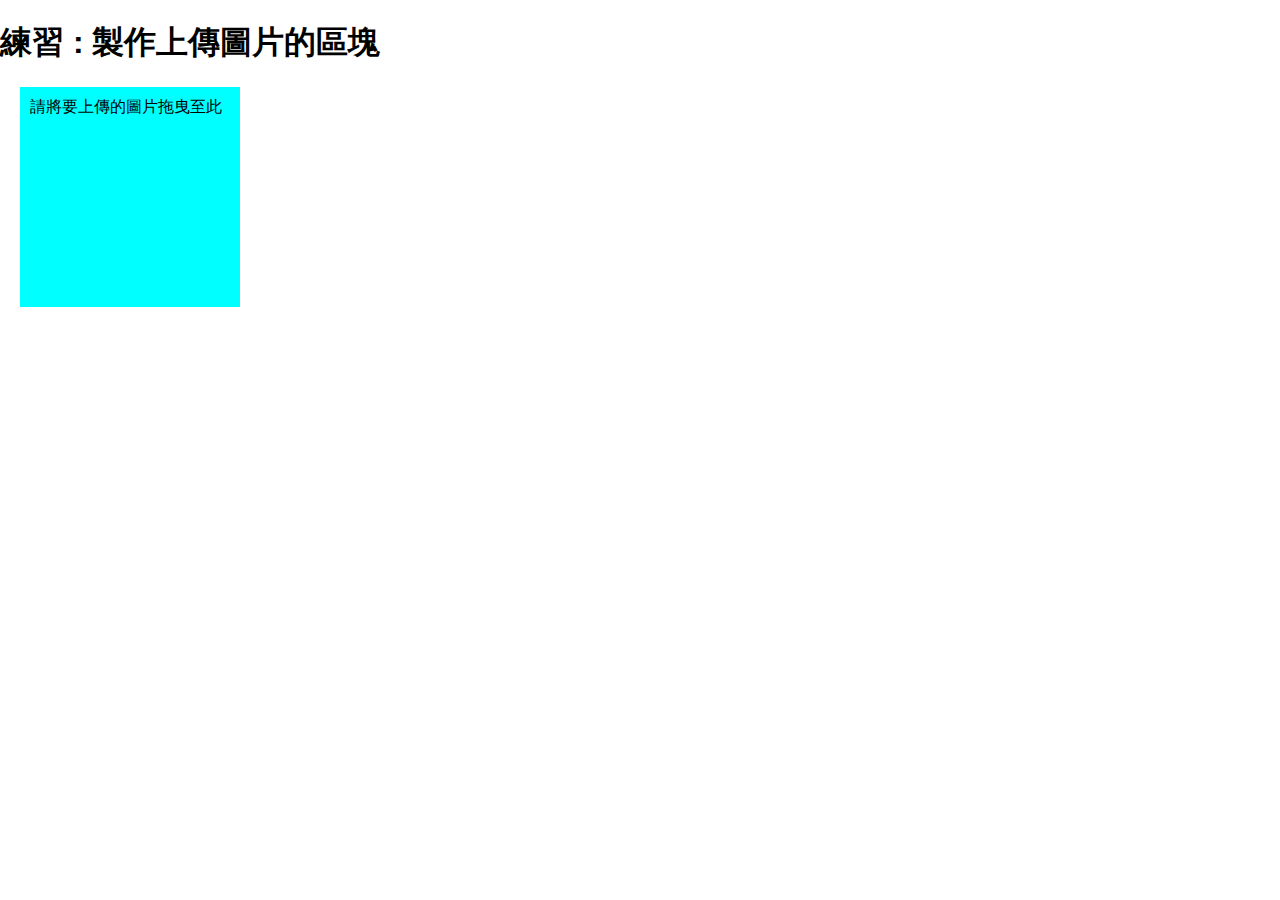
<file: try/index.html>
<!DOCTYPE html>
<html lang="zh">
<head>
    <meta charset="UTF-8">
    <meta http-equiv="X-UA-Compatible" content="IE=edge">
    <meta name="viewport" content="width=device-width, initial-scale=1.0">
    <meta name="auther" content="yuniverses(guan-yu)">
    <meta name="robot" content="index,follow">
    <base target="_self"/>
    <!--set-->
    <link rel="stylesheet" href="./main.css">
    <link rel="shortcut icon" href="">
    <link rel="bookmark" href="">
    <title>Document</title>
    <!--set-->
    <style>
    body {
        font-family: sans-serif;
        margin: 0;
      }
      
      a {
        text-decoration: none;
      }
    </style>
</head>
<body>
    <h1>練習 : 製作上傳圖片的區塊</h1>
<input type="file" id="fileUploader" class="display_none" onchange="handleFiles(this.files)"/>
<div id="upload_zone" class="upload_zone">
    請將要上傳的圖片拖曳至此
</div>
<div id="preview"></div>
</body>
<script src="https://ajax.googleapis.com/ajax/libs/jquery/3.6.0/jquery.min.js"></script>
<script src="./pdfupload.js"></script>
</html>
</file>
<file: try/main.css>
.upload_zone {
    width: 200px;
    height: 200px;
    margin: 20px;
    padding: 10px;
    cursor: pointer;
    background-color: aqua;
}

/* 參考資料 : https://www.oxxostudio.tw/articles/201412/css-boxsizing-backgroundclip.html */
.upload_zone_enter {
    border: 10px dashed black;
    background-clip: content-box;
}

.obj {
    width: 200px;
    height: 200px;
}

.display_none {
    display: none;
}
</file>
